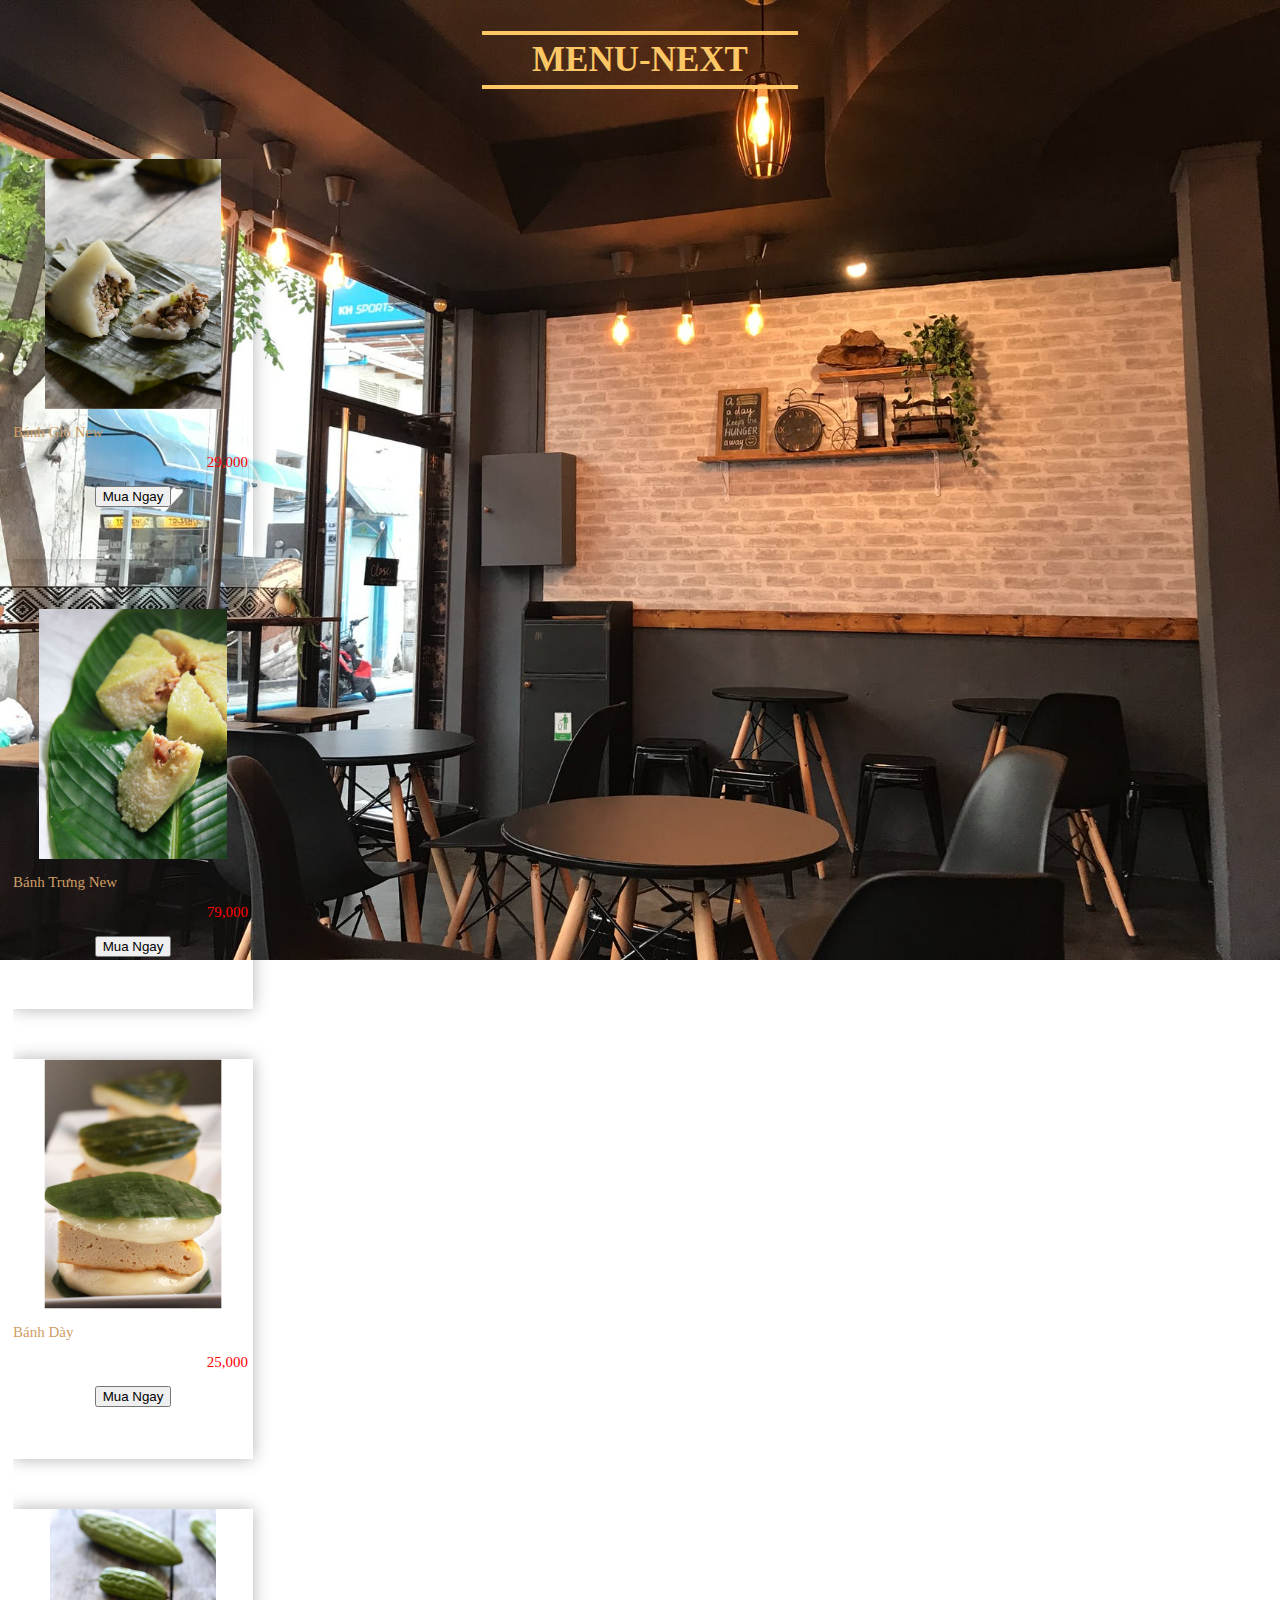
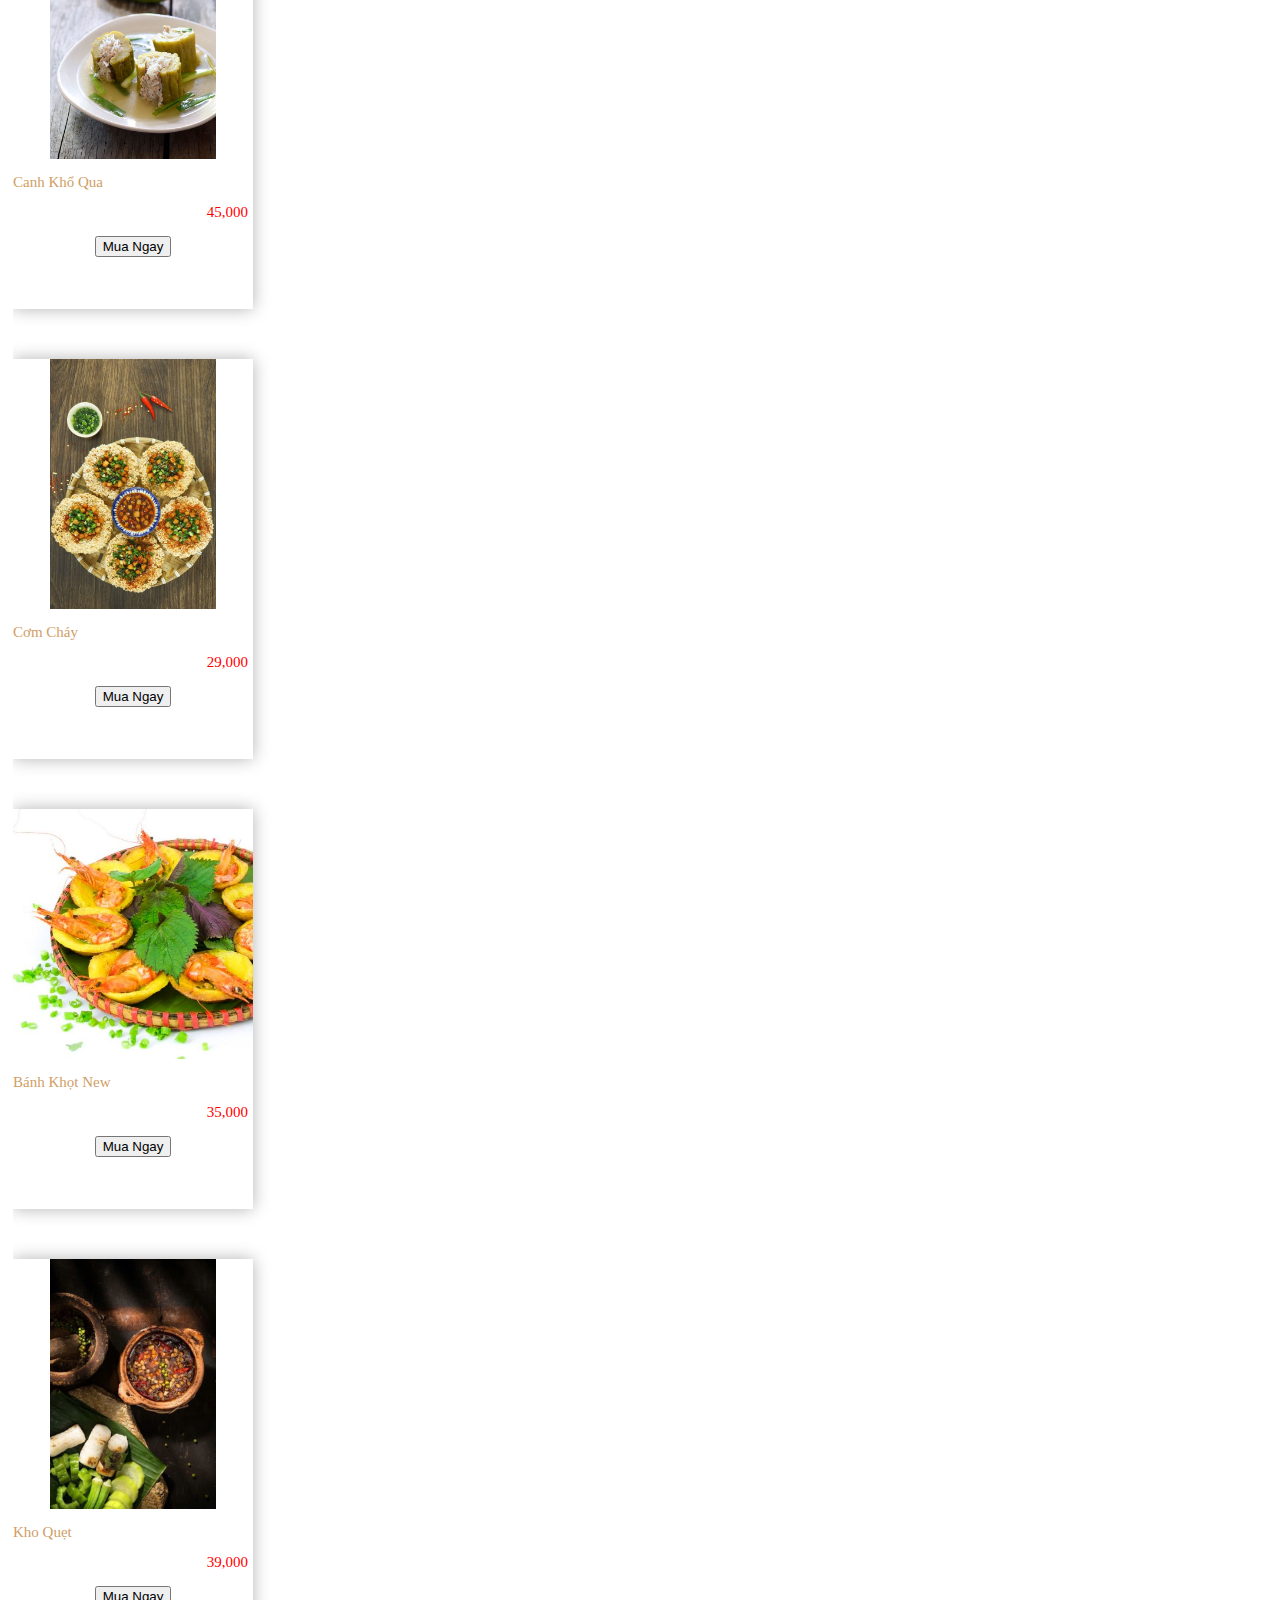
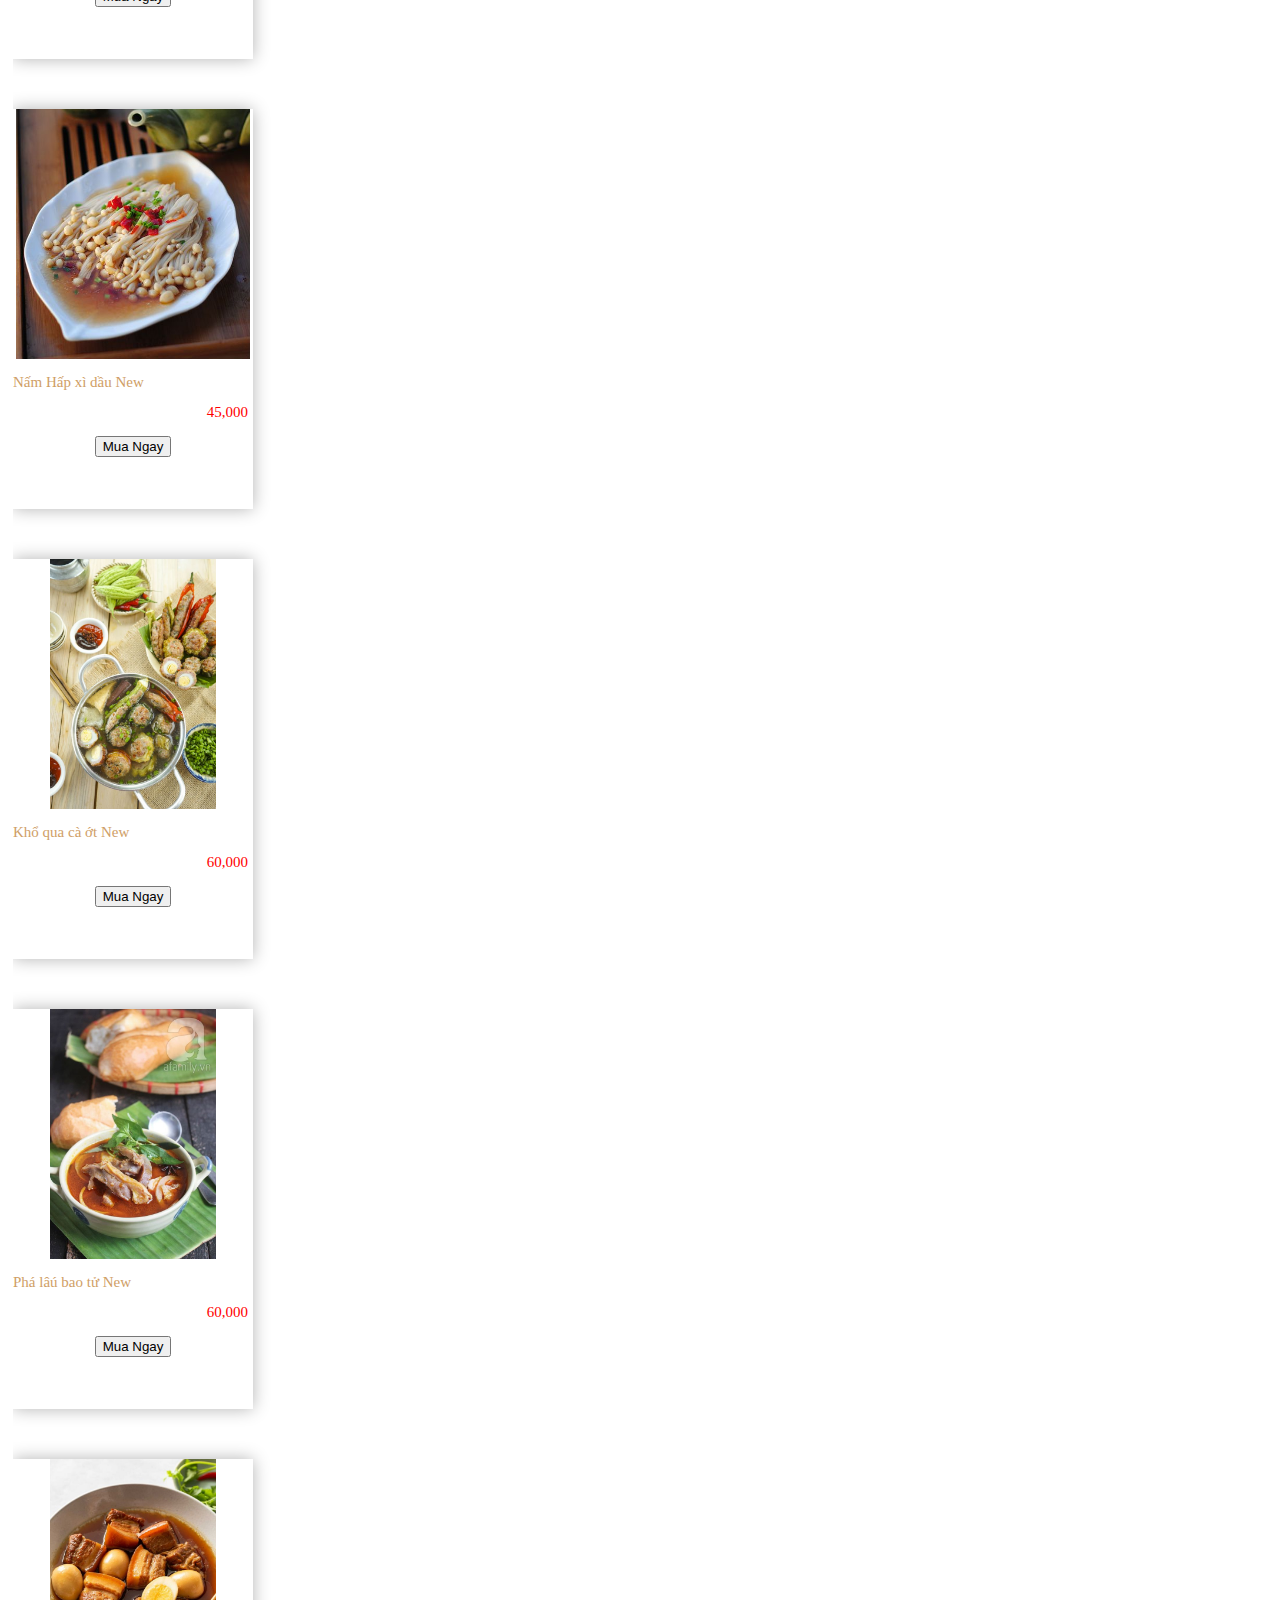
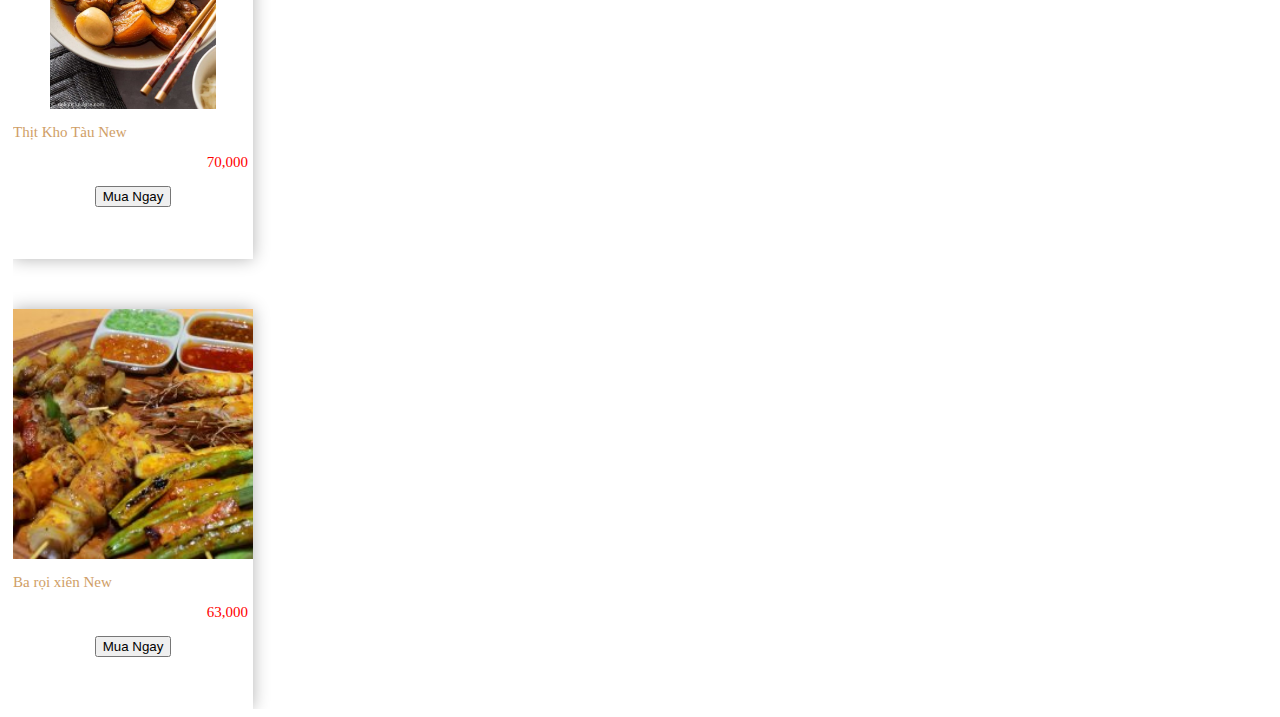
<file: trang liên kết/menu_1.html>
<!DOCTYPE html PUBLIC "-//W3C//DTD XHTML 1.0 Transitional//EN" "http://www.w3.org/TR/xhtml1/DTD/xhtml1-transitional.dtd">
<html xmlns="http://www.w3.org/1999/xhtml">
<head>
<meta http-equiv="Content-Type" content="text/html; charset=utf-8" />
 <meta http-equiv="Content-Type" content="text/html; charset=utf-8" />
 <title>Ẩm thực 3 miền</title>
    <!-- Icon website -->
    <link rel="icon" href="./img/logo/logo-img.jpg">

    <!-- Nơi liên kết các thư viện từ bên ngoài -->
    <!-- Thu viện BOOTSTRAP -->
    <link rel="stylesheet" href="https://cdn.jsdelivr.net/npm/bootstrap@4.5.3/dist/css/bootstrap.min.css" integrity="sha384-TX8t27EcRE3e/ihU7zmQxVncDAy5uIKz4rEkgIXeMed4M0jlfIDPvg6uqKI2xXr2" crossorigin="anonymous">
    <!-- Thu viện Icon/FontAwesome -->
    <link rel="stylesheet" href="https://use.fontawesome.com/releases/v5.13.1/css/all.css" integrity="sha384-xxzQGERXS00kBmZW/6qxqJPyxW3UR0BPsL4c8ILaIWXva5kFi7TxkIIaMiKtqV1Q" crossorigin="anonymous" />
    <!-- Thư viện OwlCarouse -->
    <link rel="stylesheet" href="https://cdnjs.cloudflare.com/ajax/libs/OwlCarousel2/2.3.4/assets/owl.carousel.min.css">
    <link rel="stylesheet" href="https://cdnjs.cloudflare.com/ajax/libs/OwlCarousel2/2.3.4/assets/owl.theme.default.min.css">


    

<style>
body{
	background-image:url(img/pexels-photo-1449773.jpeg);
	background-repeat:no-repeat;
	background-size:cover;
	background-attachment:fixed;}
	h1.title {
    color:#FCC764;
    border-bottom: 4px solid #FCC764;
    border-top: 4px solid #FCC764;
    display: inline-block;
    margin-bottom: 20px;
    padding: 5px 50px;
    font-size: 35px;
    text-transform: uppercase;

}
.menu-food .price_two {
	text-align:right;
    padding-right:5px;
    color:#F00;
    font-size: 15px;
}
.menu-food{
	position: relative;
	text-align:center;
	margin: 5px;
	height:100%;
	width:auto;
	overflow: hidden;
		
	}
			.menu-food .card {
    width: 240px;
    margin-top: 50px;
    box-shadow: 0 0 16px rgb(0 0 0 / 30%);
    height: 400px;
    overflow: hidden
	
	background-color:#FDF5CA;
	
}

.menu-food .card img {
    height: 250px;
    transition: all .4s ease;
}

.menu-food .card-img {
    overflow: hidden;
}

.menu-food .card:hover img {
    transform: scale(1.2);
    cursor: pointer;
}

.menu-food .card .card-text {
    position: relative;
    text-align: justify;
	height:15px;
    font-size: 15px;
	color:#cf9e66;
    
}

.menu-food .price_three {
	text-align:center;
    padding-right:5px;
    color: #FCC764;
    font-size: 50px;
	line-height:100px;
	font-weight:300;
}
</style>
</head>

<body>
<section class="menu-food">
    	<div class="container">
        <h1 class="title">Menu-next</h1> 
    	<div class="row">
       <div class="col-md-3">
                    <div class="card">
                        <div class="card-img">
                            <img src="img/menu/banh giof.jpg" class="card-img-top" alt="..." />
                        </div>
                        <div class="card-body">
                        	<p class="card-text">Bánh Giò <span class="badge badge-warning">New</span> </p>
                             <p class="price_two">29,000 </p>
	<div><a href="#"><button type="button" class="btn btn-outline-success  btn-sm">Mua Ngay</button></a></div>
                        </div>
                    </div>
                </div>
                                <div class="col-md-3">
                    <div class="card">
                        <div class="card-img">
                            <img src="img/menu/banhcung.jpg" class="card-img-top" alt="..." />
                        </div>
                        <div class="card-body">
                        	<p class="card-text"> Bánh Trưng  <span class="badge badge-warning">New</span>    </p>
                            <p class="price_two">79,000 </p>
	<div><a href="#"><button type="button" class="btn btn-outline-success  btn-sm">Mua Ngay</button></a></div>
                        </div>
                    </div>
                </div>
               
              <div class="col-md-3">
                    <div class="card">
                        <div class="card-img">
                            <img src="img/menu/banhday.jpg" class="card-img-top" alt="..." />
                        </div>
                        <div class="card-body">
                        	<p class="card-text">Bánh Dày</p>
                            <p class="price_two">25,000 </p>
	<div><a href="#"><button type="button" class="btn btn-outline-success  btn-sm">Mua Ngay</button></a></div>
                      </div>
                    </div>
                </div>
           
                <div class="col-md-3">
                    <div class="card">
                        <div class="card-img">
                            <img src="img/menu/canhkhoqua.jpg" class="card-img-top" alt="..." />
                        </div>
                        <div class="card-body">
                        	<p class="card-text">Canh Khổ Qua   </p>
                            <p class="price_two">45,000 </p>
	<div><a href="#"><button type="button" class="btn btn-outline-success  btn-sm">Mua Ngay</button></a></div>
                      </div>
                    </div>
         </div>
 
       <div class="col-md-3">
                    <div class="card">
                        <div class="card-img">
                            <img src="img/menu/comchaychiennuocmam.jpg" class="card-img-top" alt="...">
                        </div>
                        <div class="card-body">
                        	<p class="card-text">Cơm Cháy</p>
                            <p class="price_two">29,000 </p>
	<div><a href="#"><button type="button" class="btn btn-outline-success  btn-sm">Mua Ngay</button></a></div>
                        </div>
                    </div>
                </div>

          <div class="col-md-3">
                    <div class="card">
                        <div class="card-img">
                            <img src="img/menu/banhkhot.jpg" class="card-img-top" alt="...">
                        </div>
                        <div class="card-body">
                        	<p class="card-text">Bánh Khọt <span class="badge badge-warning">New</span></p>
                            <p class="price_two">35,000</p>
                            
	<div><a href="#"><button type="button" class="btn btn-outline-success  btn-sm">Mua Ngay</button></a></div>
                        </div>
                    </div>
                </div>
  
       <div class="col-md-3">
                    <div class="card">
                        <div class="card-img">
                            <img src="img/menu/khoquet.jpg"
class="card-img-top" alt="...">
                        </div>
                        <div class="card-body">
                        	<p class="card-text">Kho Quẹt </p>
                            <p class="price_two">39,000 </p>
	<div><a href="#"><button type="button" class="btn btn-outline-success  btn-sm">Mua Ngay</button></a></div>
                        </div>
                    </div>
                </div>
   
       <div class="col-md-3">
                    <div class="card">
                        <div class="card-img">
                            <img src="img/menu/namhapxidAU.jpg" class="card-img-top" alt="...">
                        </div>
                        <div class="card-body">
                        	<p class="card-text">Nấm Hấp xì dầu <span class="badge badge-warning">New</span> </p>
                           <p class="price_two">45,000</p>
	<div><a href="#"><button type="button" class="btn btn-outline-success btn-sm">Mua Ngay</button></a></div>
                        </div>
                    </div>
       
                </div>
                <div class="col-md-3">
                    <div class="card">
                        <div class="card-img">
                            <img src="img/menu/khoquacaot.jpg" class="card-img-top" alt="...">
                        </div>
                        <div class="card-body">
                        	<p class="card-text">Khổ qua cà ớt <span class="badge badge-warning">New</span> </p>
                           <p class="price_two">60,000</p>
	<div><a href="#"><button type="button" class="btn btn-outline-success btn-sm">Mua Ngay</button></a></div>
                        </div>
                    </div>
       
                </div>
                <div class="col-md-3">
                    <div class="card">
                        <div class="card-img">
                            <img src="img/menu/phalaubaotu.jpg" class="card-img-top" alt="...">
                        </div>
                        <div class="card-body">
                        	<p class="card-text">Phá lâú bao tử <span class="badge badge-warning">New</span> </p>
                           <p class="price_two">60,000</p>
	<div><a href="#"><button type="button" class="btn btn-outline-success btn-sm">Mua Ngay</button></a></div>
                        </div>
                    </div>
       
                </div>
                <div class="col-md-3">
                    <div class="card">
                        <div class="card-img">
                            <img src="img/menu/thitkhotau.jpg" class="card-img-top" alt="...">
                        </div>
                        <div class="card-body">
                        	<p class="card-text">Thịt Kho Tàu <span class="badge badge-warning">New</span> </p>
                           <p class="price_two">70,000</p>
	<div><a href="#"><button type="button" class="btn btn-outline-success btn-sm">Mua Ngay</button></a></div>
                        </div>
                    </div>
       
                </div>
                <div class="col-md-3">
                    <div class="card">
                        <div class="card-img">
                            <img src="img/menu/pexels-emre-can-acer-2079438.jpg" class="card-img-top" alt="...">
                        </div>
                        <div class="card-body">
                        	<p class="card-text">Ba rọi xiên <span class="badge badge-warning">New</span> </p>
                           <p class="price_two">63,000</p>
	<div><a href="#"><button type="button" class="btn btn-outline-success btn-sm">Mua Ngay</button></a></div>
                        </div>
                    </div>
       
                </div>
             
      </div>   
     </div>
     
      </section>
</body>
</html>
</file>
